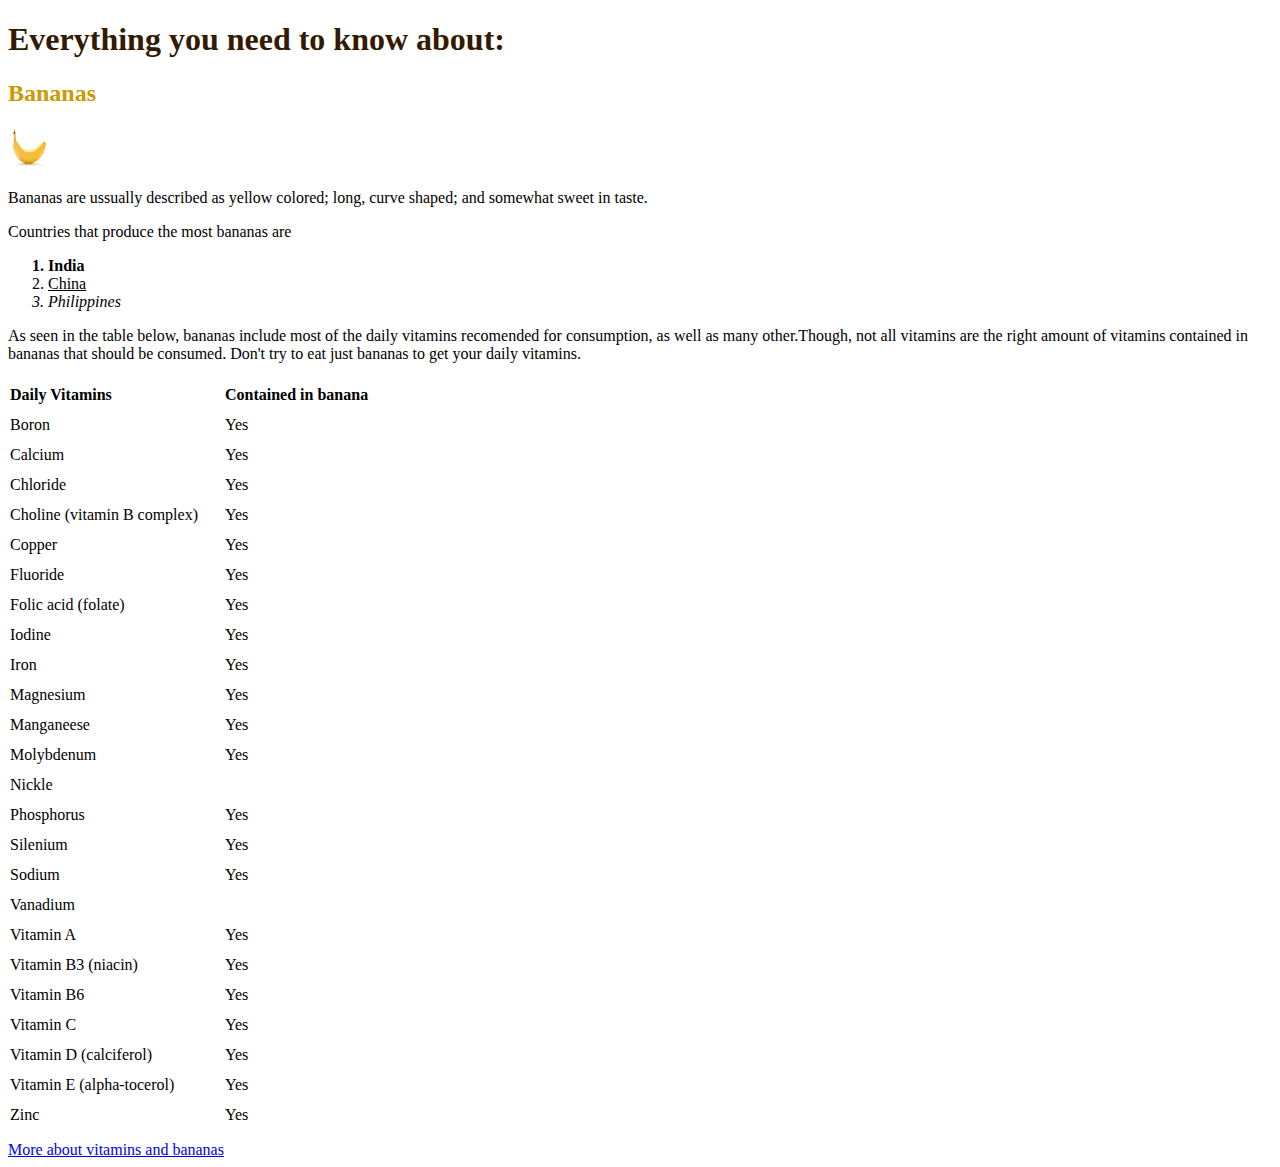
<file: index.html>
<!DOCTYPE html>
<html>
  <head>
    <title> Banana </title>
    <meta charset="UTF-8">
    <meta name="description" content="Info of Bananas">
    <meta name="keywords" content="Banana, fruit, yellow">
    <meta name="author" content="F@ncyF0x">
    <link rel="stylesheet" href="styles.css">
  </head>

  <body>
    <h1> Everything you need to know about: </h1>
    <h2> Bananas</h2>
    <img src="banana.img" alt="banana" height="42" width="42">
    <p> Bananas are ussually described as yellow colored; long, curve shaped; and somewhat sweet in taste.</p>
    <p class="p2"> Countries that produce the most bananas are </p>
    <ol>
      <li class=l1> India</li>
      <li class=l2> China</li>
      <li class=l3> Philippines</li>
    </ol>
    <p>As seen in the table below, bananas include most of the daily vitamins recomended for consumption,
      as well as many other.Though, not all vitamins are the right amount of vitamins contained in bananas
      that should be consumed. Don't try to eat just bananas to get your daily vitamins.</p>
    <table>
      <thead>
        <tr>
          <td>Daily Vitamins</td>
          <td>Contained in banana </td>
        </tr>
      </thead>
      <tbody>
        <tr>
          <td>Boron</td>
          <td> Yes</td>
        </tr>
        <tr>
          <td>Calcium</td>
          <td> Yes</td>
        </tr>
        <tr>
          <td>Chloride</td>
          <td> Yes</td>
        </tr>
        <tr>
          <td>Choline (vitamin B complex)</td>
          <td> Yes</td>
        </tr>
        <tr>
          <td>Copper</td>
          <td> Yes</td>
        </tr>
        <tr>
          <td>Fluoride</td>
          <td> Yes</td>
        </tr>
        <tr>
          <td>Folic acid (folate) </td>
          <td> Yes</td>
        </tr>
        <tr>
          <td>Iodine</td>
          <td> Yes</td>
        </tr>
        <tr>
          <td>Iron </td>
          <td> Yes</td>
        </tr>
        <tr>
          <td>Magnesium </td>
          <td> Yes</td>
        </tr>
        <tr>
          <td> Manganeese</td>
          <td> Yes</td>
        </tr>
        <tr>
          <td> Molybdenum</td>
          <td> Yes</td>
        </tr>
        <tr>
          <td> Nickle</td>
          <td> </td>
        </tr>
        <tr>
          <td> Phosphorus</td>
          <td> Yes</td>
        </tr>
        <tr>
          <td> Silenium</td>
          <td> Yes</td>
        </tr>
        <tr>
          <td> Sodium</td>
          <td> Yes</td>
        </tr>
        <tr>
          <td> Vanadium</td>
          <td> </td>
        </tr>
        <tr>
          <td> Vitamin A</td>
          <td> Yes</td>
        </tr>
        <tr>
          <td> Vitamin B3 (niacin)</td>
          <td> Yes</td>
        </tr>
        <tr>
          <td> Vitamin B6</td>
          <td> Yes</td>
        </tr>
        <tr>
          <td> Vitamin C</td>
          <td> Yes</td>
        </tr>
        <tr>
          <td> Vitamin D (calciferol)</td>
          <td> Yes</td>
        </tr>
        <tr>
          <td> Vitamin E (alpha-tocerol)</td>
          <td> Yes</td>
        </tr>
        <tr>
          <td> Zinc</td>
          <td> Yes</td>
        </tr>
      </tbody>
    </table>
    <a href="http://www.whfoods.com/genpage.php?tname=foodspice&dbid=7" target="_blank">More about vitamins and bananas</a>
  </body>
</html>
</file>
<file: styles.css>
h1 {
  color:#331a00;
  font-family:"Georgia", Times, serif;
}

h2 {
  color:#cc9900;
}

li.l1 {
  font-weight: bold;
}

li.l2 {
  text-decoration: underline;
}

li.l3 {
  font-style: italic;
}

table {
  margin-bottom: 10px;
}

table thead {
  font-weight: bold;
}

table td {
  padding: 5px 25px 5px 0;
}
</file>
